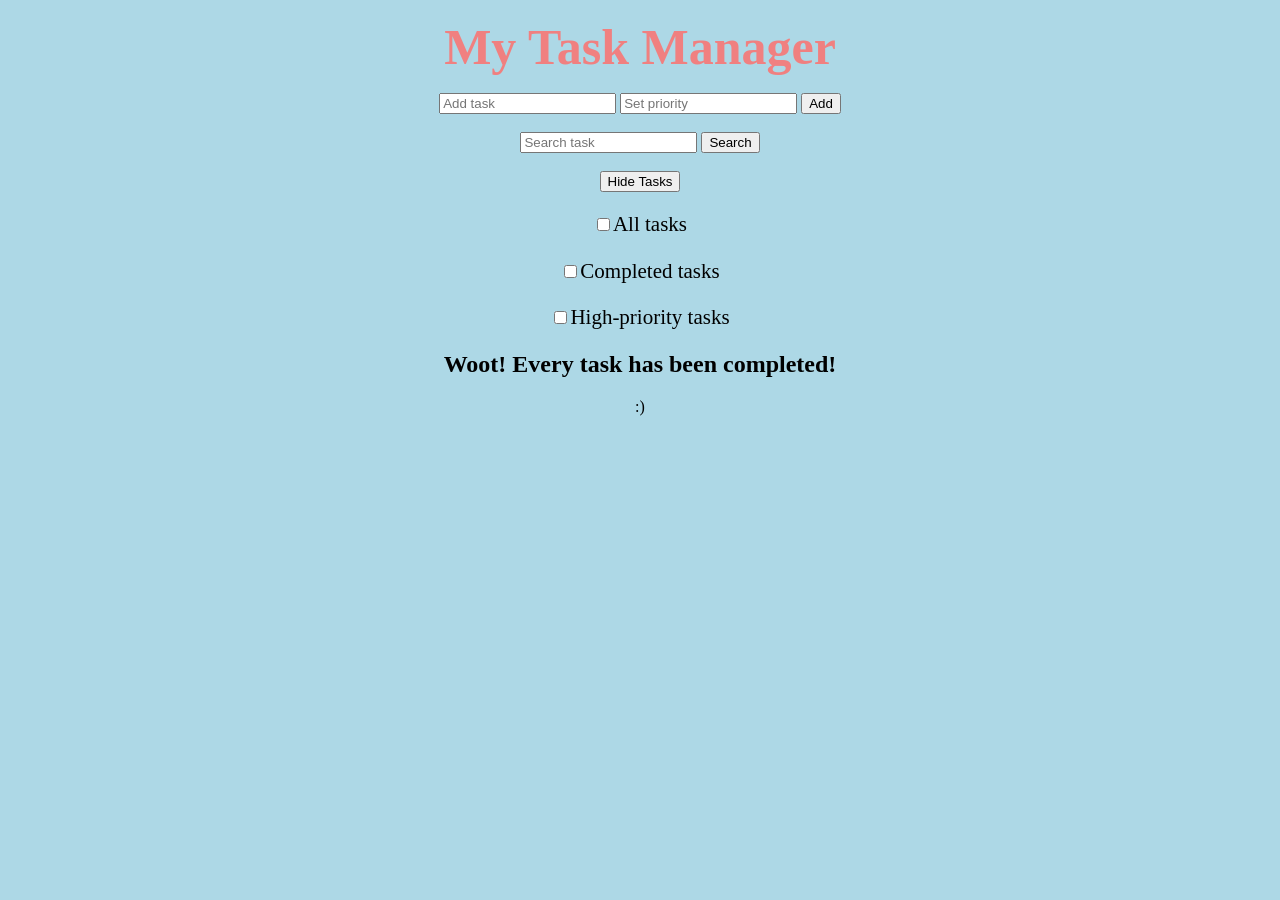
<file: index.html>
<!DOCTYPE html>

<html>
    <head>
        <title>Task Manager App</title>
        <link rel="stylesheet" type="text/css" href="style.css">
        <link href="/favicon.ico" type="image/x-icon" rel="icon" />
        
    </head>

    <body>
        
        <h1 id="main-header-h1">My Task Manager</h1>
        
        <form id=add-delete-form>
            
            <input id='add-task-input', placeholder="Add task", name="addTask"></input>
            <input id='add-task-priority-input', placeholder="Set priority", name="addTaskPriority"></input>
            <button id='add-task'>Add</button>

        </form>
        
        <br>
        
        <input id='search-task-input', placeholder="Search task"></input>
        <button id='search-task'>Search</button>
        
        <br><br>
        <button id=hide-tasks>Hide Tasks</button>
        <br><br>
        <label class="main-filters"><input type="checkbox" id="all-tasks">All tasks</type></label>
        <br><br>
        <label class="main-filters"><input type="checkbox" id="completed-tasks">Completed tasks</type></label>
        <br><br>
        <label class="main-filters"><input type="checkbox" id="hp-tasks">High-priority tasks</type></label>
        
        

        <div id=notes></div>
        <script type="text/javascript" src="https://wzrd.in/standalone/uuid%2fv4@latest"></script>
        <script type="text/javascript" src="loadTasks.js"></script>
        <script type="text/javascript" src="htmlManager.js"></script>
        <script type="text/javascript" src="main.js"></script>
        <script type="text/javascript" src="eventListeners.js"></script>

    </body>
</html>
</file>
<file: style.css>
body{background-color:lightblue; 
     margin:0 auto; 
     text-align:center;}


.main-filters,#edit-task-original{font-family: Segoe UI; 
              font-size: 21px; 
              font-style: normal; 
              font-variant: normal; 
              font-weight: 450; 
              line-height: 28.4px;}

              
#main-header-h1,#edit-task-main-header{color:lightcoral;
                font-family: Segoe UI; 
                font-size: 50px; 
                font-style: normal; 
                font-variant: normal; 
                font-weight: 700; 
                line-height: 26.4px;}


#edit-task-text-area{height:200px;
                     width:500px}

#edit-task-second-header{color:rgb(11, 77, 7);
     font-family: Segoe UI; 
     font-size: 22px; 
     font-style: normal; 
     font-variant: normal; 
     font-weight: 700; 
     line-height: 26.4px;
}
</file>
